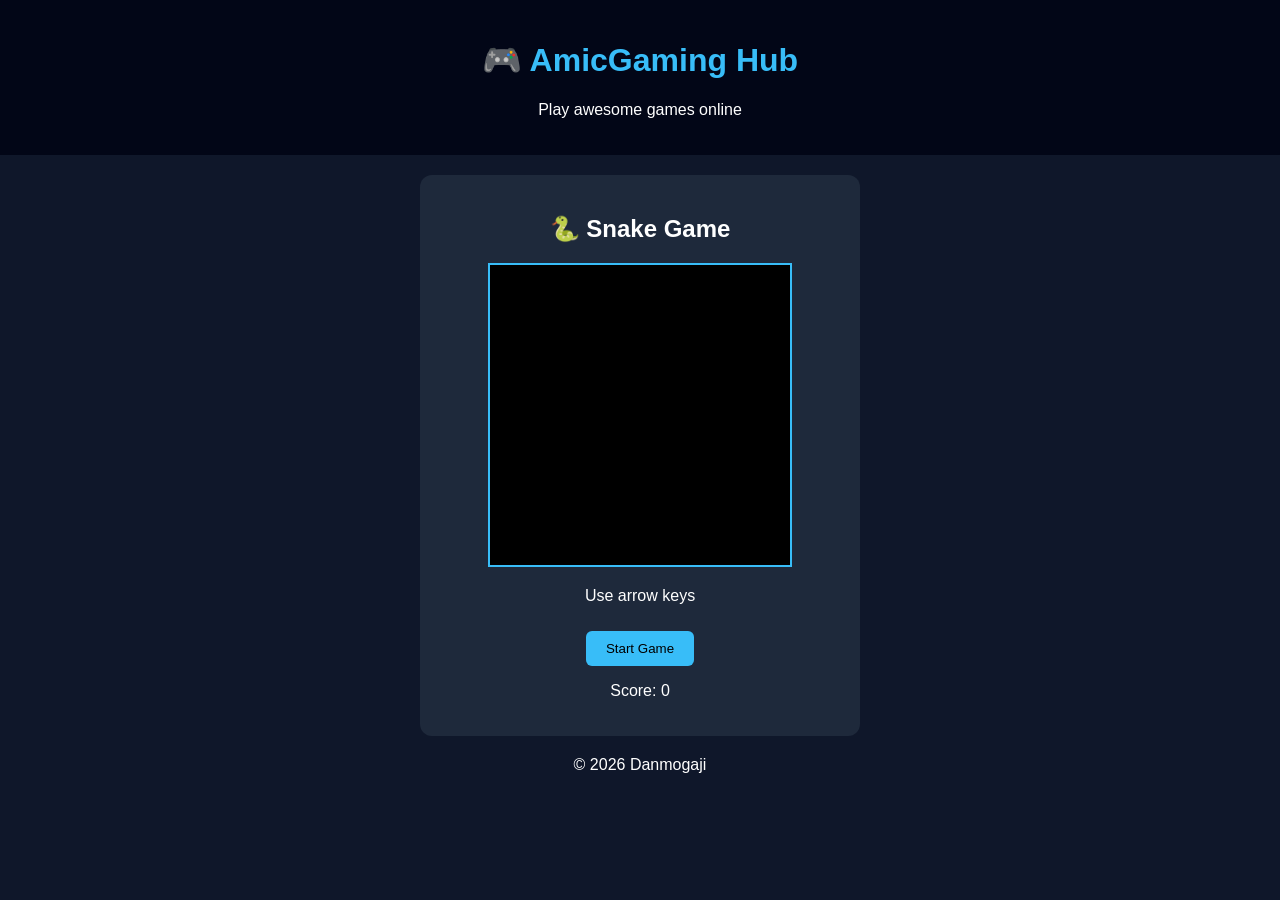
<file: index.html>
<!DOCTYPE html>
<html lang="en">
<head>
  <meta charset="UTF-8">
  <title>AmicGaming Hub</title>
  <meta name="viewport" content="width=device-width, initial-scale=1.0">
  <link rel="stylesheet" href="styles.css">
</head>

<body>

<header>
  <h1>🎮 AmicGaming Hub</h1>
  <p>Play awesome games online</p>
</header>

<main>

  <!-- Snake Game -->
  <section class="game">
    <h2>🐍 Snake Game</h2>
    <canvas id="snakeCanvas" width="300" height="300"></canvas>
    <p>Use arrow keys</p>
    <button onclick="startSnake()">Start Game</button>
    <p id="snakeScore">Score: 0</p>
  </section>

</main>

<footer>
  <p>© 2026 Danmogaji</p>
</footer>

<script src="scripts.js"></script>
</body>
</html>
</file>
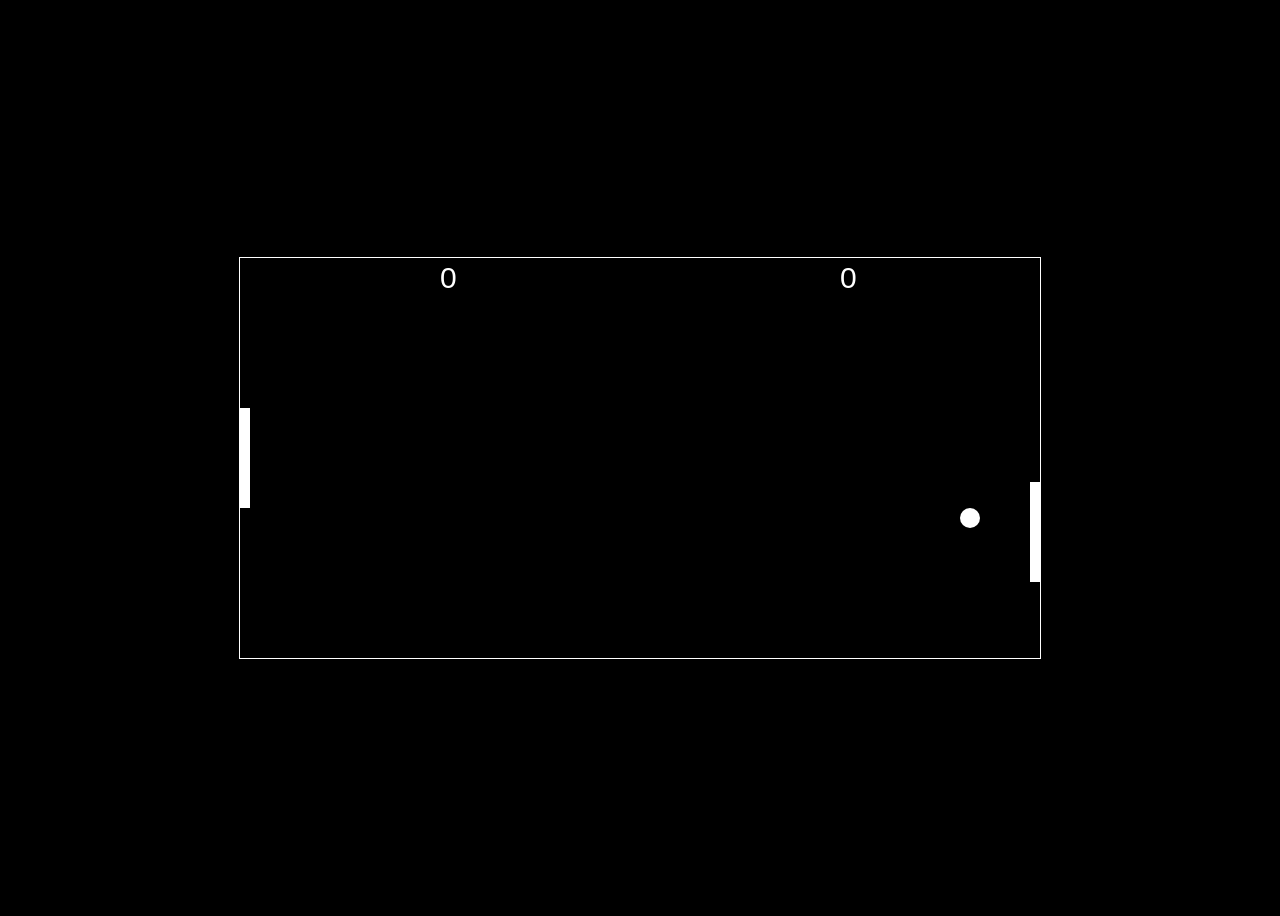
<file: pong.html>
<!DOCTYPE html>
<html lang="en">
<head>
  <meta charset="UTF-8">
  <meta name="viewport" content="width=device-width, initial-scale=1.0">
  <title>Pong Game</title>
  <style>
    body { display: flex; justify-content: center; align-items: center; height: 100vh; background: black; }
    canvas { border: 1px solid white; }
  </style>
</head>
<body>
  <canvas id="pong" width="800" height="400"></canvas>
  <script>
    const canvas = document.getElementById('pong');
    const context = canvas.getContext('2d');

    // Game variables
    const paddleWidth = 10, paddleHeight = 100, ballSize = 10;
    let playerPaddleY = (canvas.height - paddleHeight) / 2;
    let computerPaddleY = (canvas.height - paddleHeight) / 2;
    let ballX = canvas.width / 2, ballY = canvas.height / 2;
    let ballSpeedX = 5, ballSpeedY = 5;
    let playerScore = 0, computerScore = 0;

    // Draw function
    function draw() {
      // Clear canvas
      context.clearRect(0, 0, canvas.width, canvas.height);

      // Draw paddles
      context.fillStyle = 'white';
      context.fillRect(0, playerPaddleY, paddleWidth, paddleHeight);
      context.fillRect(canvas.width - paddleWidth, computerPaddleY, paddleWidth, paddleHeight);

      // Draw ball
      context.beginPath();
      context.arc(ballX, ballY, ballSize, 0, Math.PI * 2);
      context.fill();

      // Draw score
      context.font = '30px Arial';
      context.fillText(playerScore, canvas.width / 4, 30);
      context.fillText(computerScore, canvas.width * 3 / 4, 30);
    }

    // Update function
    function update() {
      // Ball movement
      ballX += ballSpeedX;
      ballY += ballSpeedY;

      // Ball collision with top and bottom walls
      if (ballY + ballSize > canvas.height || ballY - ballSize < 0) {
        ballSpeedY = -ballSpeedY;
      }

      // Ball collision with paddles
      if (ballX < paddleWidth && ballY > playerPaddleY && ballY < playerPaddleY + paddleHeight || 
          ballX > canvas.width - paddleWidth && ballY > computerPaddleY && ballY < computerPaddleY + paddleHeight) {
        ballSpeedX = -ballSpeedX;
      }

      // Update score
      if (ballX < 0) {
        computerScore++;
        resetBall();
      } else if (ballX > canvas.width) {
        playerScore++;
        resetBall();
      }

      // Computer AI paddle movement
      if (ballY > computerPaddleY + paddleHeight / 2) {
        computerPaddleY += 4;
      } else {
        computerPaddleY -= 4;
      }

      // Limit computer paddle
      computerPaddleY = Math.max(Math.min(computerPaddleY, canvas.height - paddleHeight), 0);
    }

    function resetBall() {
      ballX = canvas.width / 2;
      ballY = canvas.height / 2;
      ballSpeedX = -ballSpeedX;
    }

    // Game loop
    function gameLoop() {
      draw();
      update();
      requestAnimationFrame(gameLoop);
    }

    // Control the player paddle
    canvas.addEventListener('mousemove', (event) => {
      const mouseY = event.clientY - canvas.getBoundingClientRect().top;
      playerPaddleY = mouseY - paddleHeight / 2;
      playerPaddleY = Math.max(Math.min(playerPaddleY, canvas.height - paddleHeight), 0);
    });

    document.addEventListener('keydown', (event) => {
      switch(event.key) {
        case 'ArrowUp':
          playerPaddleY -= 20;
          break;
        case 'ArrowDown':
          playerPaddleY += 20;
          break;
      }
      playerPaddleY = Math.max(Math.min(playerPaddleY, canvas.height - paddleHeight), 0);
    });

    // Start the game
    gameLoop();
  </script>
</body>
</html>
</file>
<file: styles.css>
body {
  margin: 0;
  font-family: Arial;
  background: #0f172a;
  color: white;
  text-align: center;
}

header {
  background: #020617;
  padding: 20px;
}

h1 {
  color: #38bdf8;
}

.game {
  background: #1e293b;
  margin: 20px auto;
  padding: 20px;
  border-radius: 12px;
  width: 90%;
  max-width: 400px;
}

button {
  padding: 10px 20px;
  margin-top: 10px;
  border: none;
  border-radius: 6px;
  background: #38bdf8;
  cursor: pointer;
}

#snakeCanvas {
  background: black;
  border: 2px solid #38bdf8;
}
</file>
